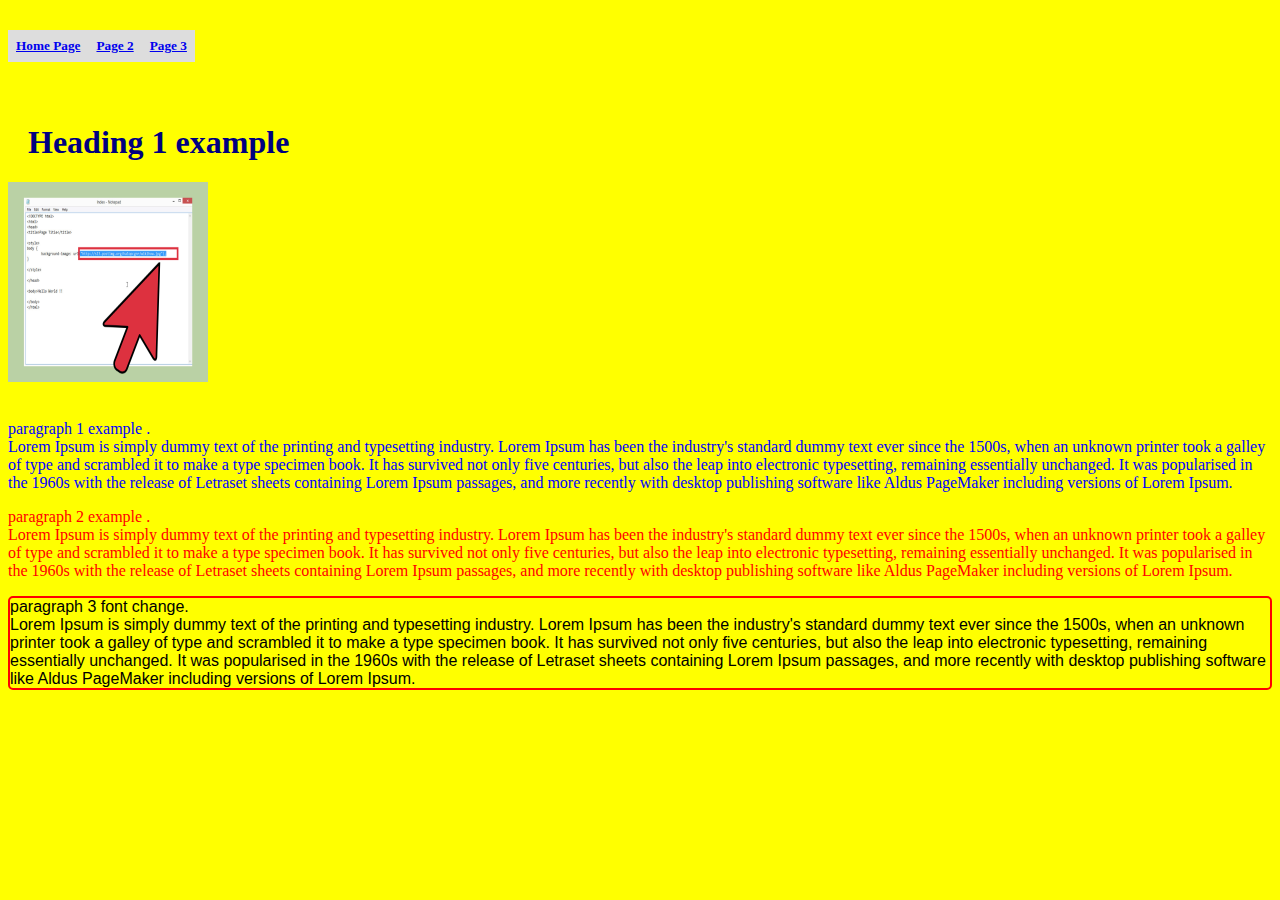
<file: index.html>
<!DOCTYPE html>
<html>
	<head>
		<title>My Index Page</title>
		<link rel="stylesheet" href="css/week2.css">
	</head>

	<body>
	
		<ul>
			<li><h5><a href="index.html">Home Page</a></h5></li>
			<li><h5><a href="pages/page2.html">Page 2</a></h5></li>
			<li><h5><a href="pages/page3.html">Page 3</a></h5></li>
		
		</ul>
		<br>
		<h1>Heading 1 example</h1>
		<!--this is my heading 1-->
		
				<img src="images/index-image.jpg" alt="this is an image for my index page"
		width="200" height="200"/>
		
		<br>
		<br>

		<p id="paragraph1"> paragraph 1 example .
			<br>
			Lorem Ipsum is simply dummy text of the printing and typesetting industry. 
			Lorem Ipsum has been the industry's standard 
			
			dummy text ever since the 1500s, when an unknown printer took a galley of 
			type and scrambled it to make a type specimen book. It has survived not only five 
			centuries, but also the leap into electronic typesetting, remaining essentially unchanged. 
			It was popularised in the 1960s with the release of Letraset sheets containing Lorem 
			Ipsum passages, and more recently with desktop publishing software like Aldus PageMaker
			including versions of Lorem Ipsum.
			<br>
			</p>
			
			
			<p class="paragraph"> paragraph 2 example .
			<br>
			Lorem Ipsum is simply dummy text of the printing and typesetting industry. 
			Lorem Ipsum has been the industry's standard 
			
			dummy text ever since the 1500s, when an unknown printer took a galley of 
			type and scrambled it to make a type specimen book. It has survived not only five 
			centuries, but also the leap into electronic typesetting, remaining essentially unchanged. 
			It was popularised in the 1960s with the release of Letraset sheets containing Lorem 
			Ipsum passages, and more recently with desktop publishing software like Aldus PageMaker
			including versions of Lorem Ipsum.
			<br>
			</p>
		
		
			<p class="para-font"> paragraph 3 font change.
			<br>
			Lorem Ipsum is simply dummy text of the printing and typesetting industry. 
			Lorem Ipsum has been the industry's standard 
			
			dummy text ever since the 1500s, when an unknown printer took a galley of 
			type and scrambled it to make a type specimen book. It has survived not only five 
			centuries, but also the leap into electronic typesetting, remaining essentially unchanged. 
			It was popularised in the 1960s with the release of Letraset sheets containing Lorem 
			Ipsum passages, and more recently with desktop publishing software like Aldus PageMaker
			including versions of Lorem Ipsum.
			<br>
			</p>
		
		
		
		

		
		
		
	</body>
</html>
</file>
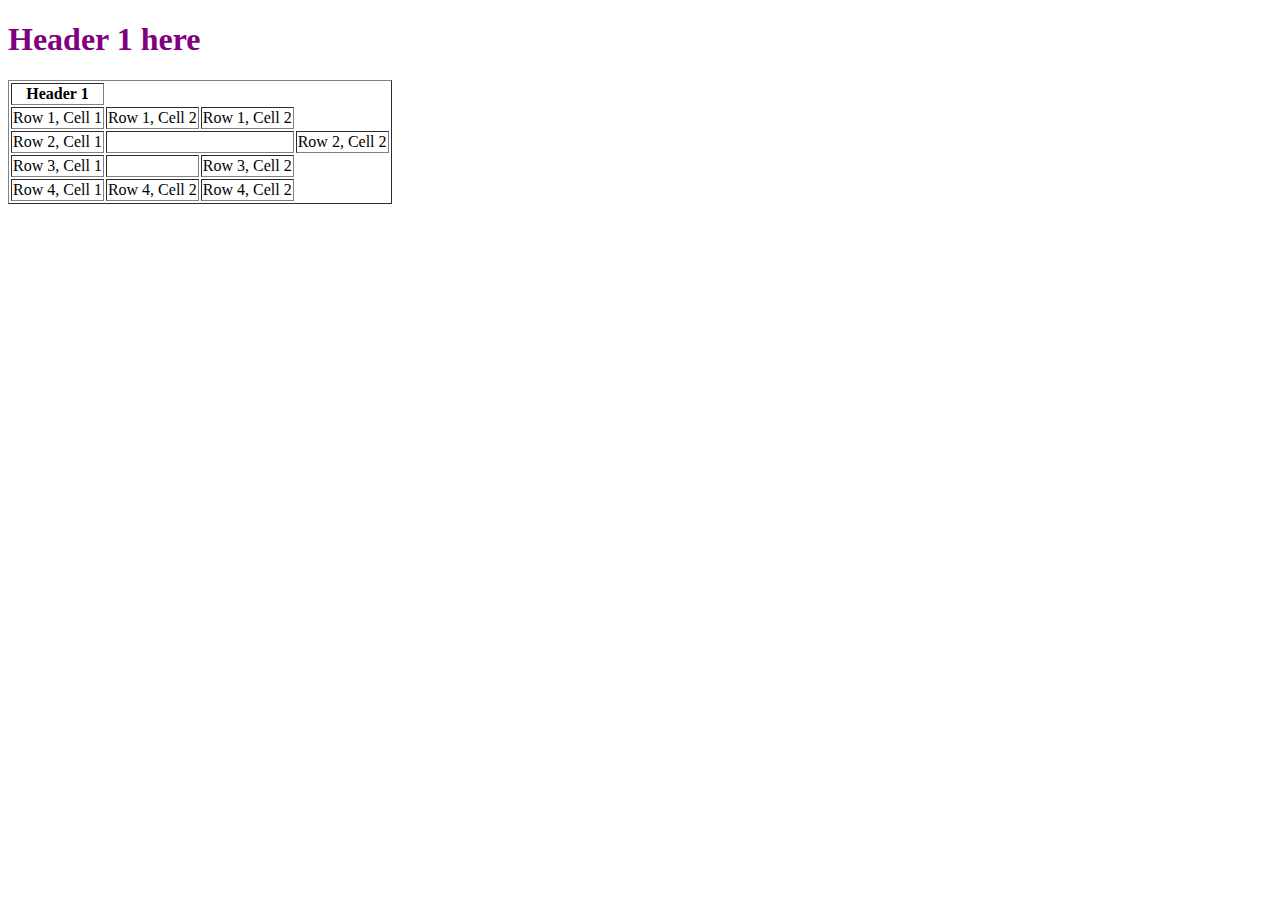
<file: index_table.html>
<!DOCTYPE html>
<html>
	<head>
		<title>My Index Page</title>
	</head>
	<body>
	<h1 style="color:purple;"> Header 1 here </h1>
		<table border="1">
			<tr>
				<th> Header 1 </th>
			</tr>
			<tr>
				<td>Row 1, Cell 1</td>
				<td>Row 1, Cell 2</td>
				<td>Row 1, Cell 2</td>
			</tr>
			<tr>
				<td>Row 2, Cell 1</td>
				<td colspan="2"> &nbsp;</td>
				<td>Row 2, Cell 2</td>
			</tr>
			<tr>
				<td>Row 3, Cell 1</td>
				<td>&nbsp;</td>
				<td>Row 3, Cell 2</td>
			</tr>
			<tr>
				<td>Row 4, Cell 1</td>
				<td>Row 4, Cell 2</td>
				<td>Row 4, Cell 2</td>
			</tr>
		
		</table>	
		
		
	</body>
</html>
</file>
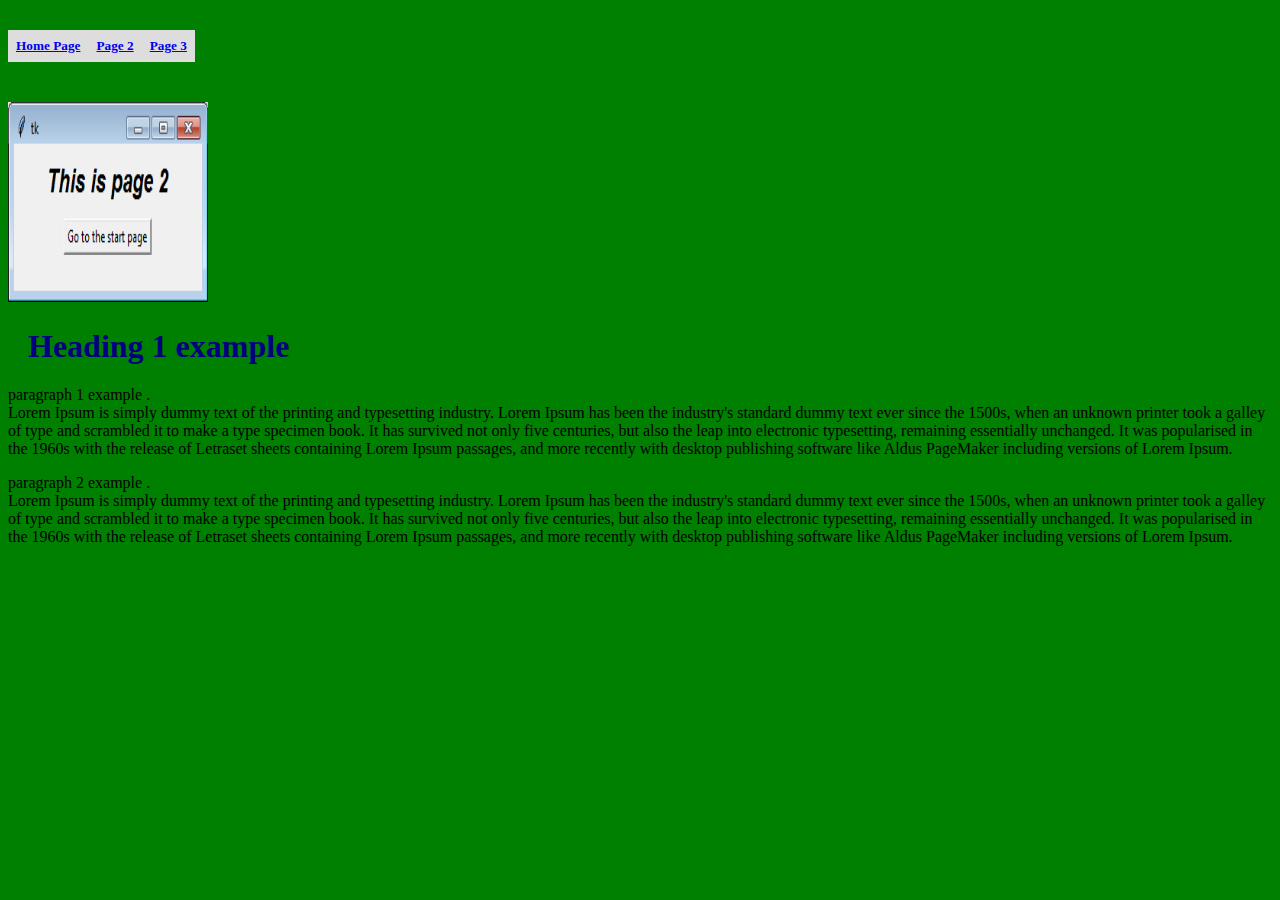
<file: pages/page2.html>
<!DOCTYPE html>
<html>
	<head>
		<title>My Second HTML Page</title>
		<!--this is my title-->
		<link rel="stylesheet" href="../css/week2.css">
		<style>
			body {  
				background-color: green;  
				}  
			</style>
	</head>

	<body>
	
		<ul>
			<li><h5><a href="../index.html">Home Page</a></h5></li>
			<li><h5><a href="page2.html">Page 2</a></h5></li>
			<li><h5><a href="page3.html">Page 3</a></h5></li>
		
		</ul>
		<br>
		
		
		<img src="../images/page2.png" alt="this is an image for my index page"
		width="200" height="200"/>
		
		
		
		<h1>Heading 1 example</h1>
		<!--this is my heading 1-->

		<p> paragraph 1 example .
			<br>
			Lorem Ipsum is simply dummy text of the printing and typesetting industry. 
			Lorem Ipsum has been the industry's standard 
			
			dummy text ever since the 1500s, when an unknown printer took a galley of 
			type and scrambled it to make a type specimen book. It has survived not only five 
			centuries, but also the leap into electronic typesetting, remaining essentially unchanged. 
			It was popularised in the 1960s with the release of Letraset sheets containing Lorem 
			Ipsum passages, and more recently with desktop publishing software like Aldus PageMaker
			including versions of Lorem Ipsum.
			<br>
			</p>
			
			
					<p> paragraph 2 example .
			<br>
			Lorem Ipsum is simply dummy text of the printing and typesetting industry. 
			Lorem Ipsum has been the industry's standard 
			
			dummy text ever since the 1500s, when an unknown printer took a galley of 
			type and scrambled it to make a type specimen book. It has survived not only five 
			centuries, but also the leap into electronic typesetting, remaining essentially unchanged. 
			It was popularised in the 1960s with the release of Letraset sheets containing Lorem 
			Ipsum passages, and more recently with desktop publishing software like Aldus PageMaker
			including versions of Lorem Ipsum.
			<br>
			</p>
		

		
		<br>
		<br>
		
		
		
	</body>
</html>
</file>
<file: css/week2.css>
body {  
		background-color: yellow;  
	}  
	
	h1 {  
		color: navy;  
		margin-left: 20px;  
	} 

	#paragraph1 { color:blue; }

	.paragraph { color:red; }

	.para-font { font-family: Verdana, sans-serif; 
				 border: 2px solid red;
				 border-radius: 5px;
	}
	

	



	  ul {
			list-style-type: none;
			margin: 0;
			padding: 0;
			overflow: hidden;
		}

		li {
			float: left;
		}

		li a {
			display: block;
			padding: 8px;
			background-color: #dddddd;
		}  
		
		
		a {
		display: block;
		padding: 8px;
		background-color: #dddddd;
	}
</file>
